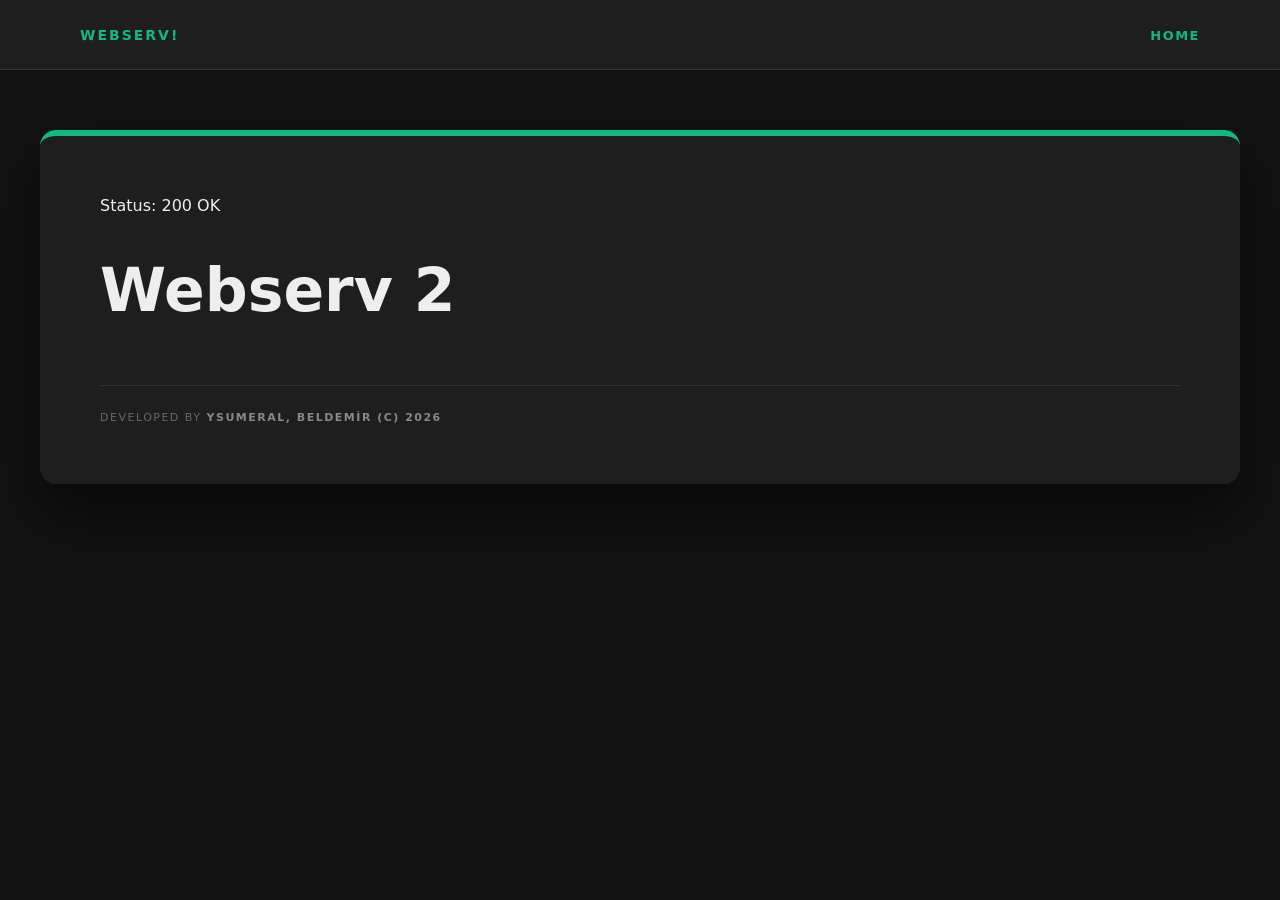
<file: www2/index1.html>
<!DOCTYPE html>
<html lang="tr">
<head>
    <meta charset="UTF-8">
    <title>Webserv | Home</title>
    <style>
        * { box-sizing: border-box; cursor: none; }
        body { font-family: -apple-system, system-ui, sans-serif; margin: 0; background: #121212; color: #eeeeee; display: flex; flex-direction: column; min-height: 100vh; }
        
        nav { background: #1e1e1e; padding: 25px 80px; display: flex; justify-content: space-between; align-items: center; border-bottom: 1px solid #333; position: sticky; top: 0; z-index: 1000; }
        .nav-brand { font-weight: 800; letter-spacing: 2px; color: #10b981; text-decoration: none; font-size: 14px; text-transform: uppercase; }
        .nav-links a { color: #888; text-decoration: none; margin-left: 40px; font-size: 13px; text-transform: uppercase; transition: 0.3s; letter-spacing: 1.5px; font-weight: 700; }
        .nav-links a:hover, .active { color: #10b981 !important; }

        .content { flex: 1; display: flex; justify-content: center; align-items: flex-start; padding: 60px 40px; }
        .box { padding: 60px; background: #1e1e1e; border-radius: 16px; border-top: 6px solid #10b981; max-width: 1200px; width: 100%; box-shadow: 0 30px 60px rgba(0,0,0,0.5); }
        
        h2 { font-size: 32px; color: #fff; margin: 0 0 40px 0; letter-spacing: -1px; font-weight: 800; }
        
        /* Geniş Grid Sistemi */
        .test-grid { display: grid; grid-template-columns: repeat(auto-fit, minmax(300px, 1fr)); gap: 30px; }
        .card { background: #161616; padding: 30px; border-radius: 12px; border: 1px solid #333; transition: 0.3s; }
        .card:hover { border-color: #10b981; }
        h4 { margin: 0 0 20px 0; color: #10b981; font-size: 12px; text-transform: uppercase; letter-spacing: 2px; font-weight: 800; }
        
        input, select { width: 100%; background: #000; border: 1px solid #333; padding: 14px; color: #10b981; border-radius: 6px; margin-bottom: 15px; font-family: monospace; font-size: 13px; outline: none; }
        input:focus { border-color: #10b981; }
        button { width: 100%; background: #10b981; color: #000; border: none; padding: 14px; border-radius: 6px; font-weight: 800; text-transform: uppercase; font-size: 12px; transition: 0.2s; }
        button:hover { background: #fff; transform: translateY(-2px); }

        .footer { font-size: 11px; border-top: 1px solid #333; padding-top: 25px; text-transform: uppercase; letter-spacing: 1.5px; color: #666; text-align: left; margin-top: 60px; }
        b { color: #888; }
        .particle { position: fixed; width: 6px; height: 6px; background: #10b981; pointer-events: none; border-radius: 1px; z-index: 9999; }
    </style>
</head>
<body>
    <nav>
        <a href="index.html" class="nav-brand">WEBSERV!</a>
        <div class="nav-links">
            <a href="index.html" class="active">Home</a>
        </div>
    </nav>

    <div class="content">
        <div class="box">
            <div class="brand">Status: 200 OK</div>
            
            <h1 style="font-size: 60px; margin-bottom: 20px;">Webserv 2</h1>
            <div class="footer">Developed by <b>ysumeral, beldemir (C) 2026</b></div>
        </div>
    </div>

    <script>
        document.addEventListener('mousemove', (e) => {
            const p = document.createElement('div'); p.className = 'particle';
            document.body.appendChild(p); p.style.left = e.clientX + 'px'; p.style.top = e.clientY + 'px';
            p.animate([{transform:'scale(1.2)', opacity:0.7}, {transform:'scale(0) translate(20px, 20px)', opacity:0}], 600).onfinish = () => p.remove();
        });
    </script>
</body>
</html>
</file>
